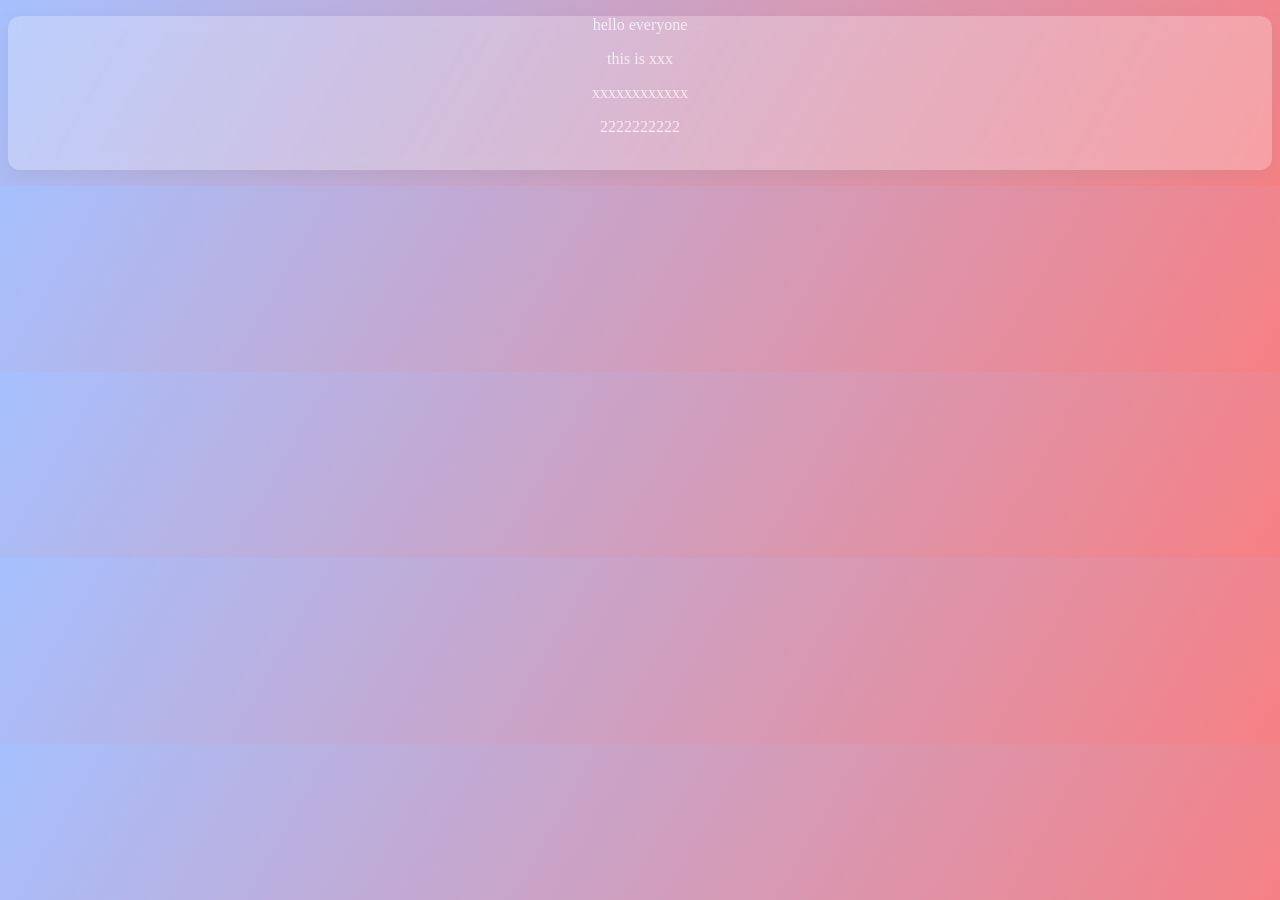
<file: index.html>
<!DOCTYPE html>
<html lang="en">

<head>
    <meta charset="UTF-8">
    <meta http-equiv="X-UA-Compatible" content="IE=edge">
    <meta name="viewport" content="width=device-width, initial-scale=1.0">
    <title>Document</title>
    <style>
        div {
            background-color: rgba(255, 255, 255, 0.25);
            backdrop-filter: blur(6px);
            -webkit-backdrop-filter: blur(6px);
            border: 0px solid rgba(255, 255, 255, 0.18);
            box-shadow: rgba(142, 142, 142, 0.19) 0px 6px 15px 0px;
            -webkit-box-shadow: rgba(142, 142, 142, 0.19) 0px 6px 15px 0px;
            border-radius: 12px;
            -webkit-border-radius: 12px;
            color: rgba(255, 255, 255, 0.75);
            text-align: center;
        }
    </style>
</head>

<body style="background: linear-gradient(120deg, #a6c0fe 0%, #f68084 100%);">
    <div>
        <p>hello everyone</p>
        <p>this is xxx</p>
        <p>xxxxxxxxxxxx</p>
        <p>2222222222</p>
        <p>&nbsp;</p>
    </div>
</body>

</html>
</file>
